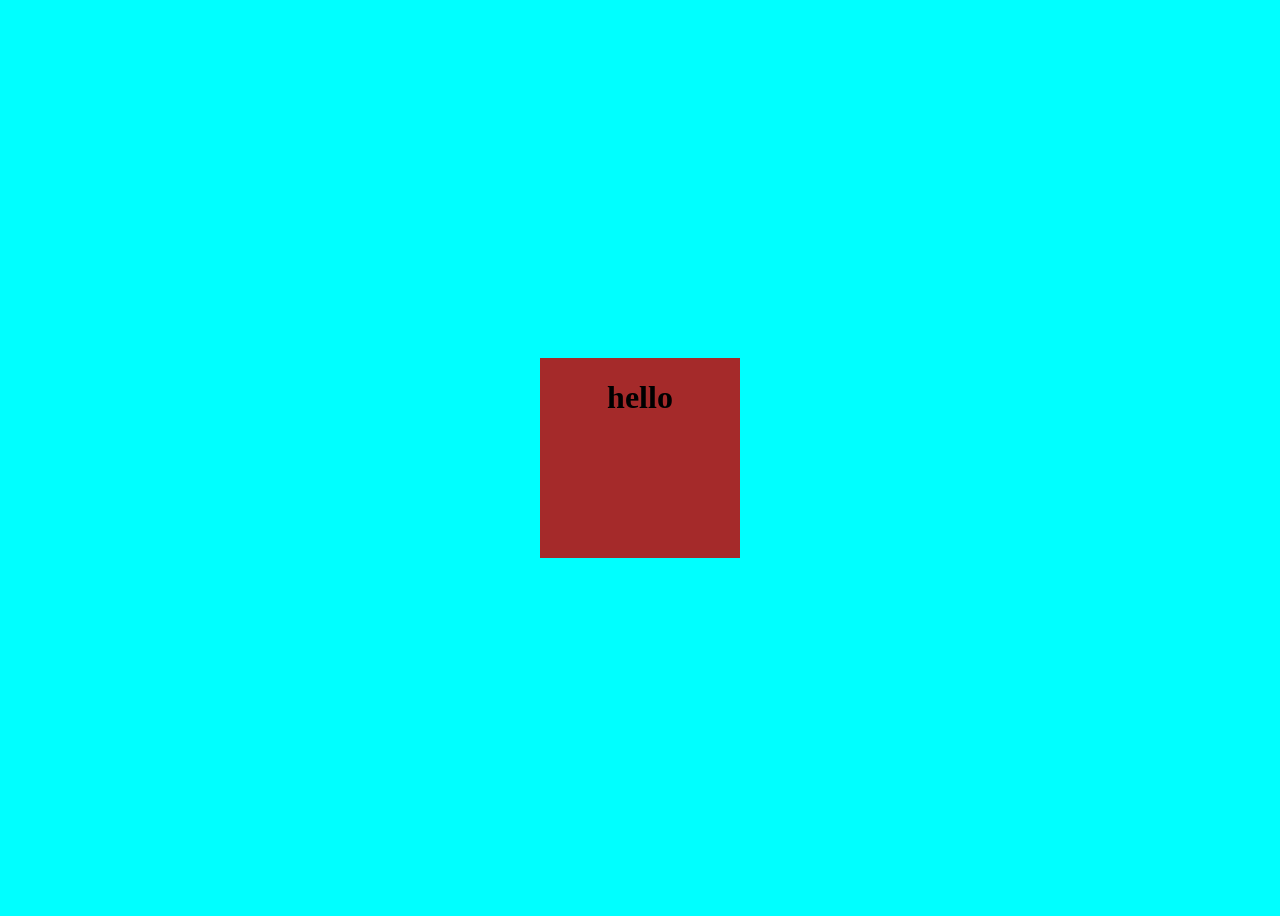
<file: index.html>
<!DOCTYPE html>
<html lang="en">
<head>
    <meta charset="UTF-8">
    <meta name="viewport" content="width=device-width, initial-scale=1.0">
    <title>Document</title>
    <link rel="stylesheet" href="index.css"/>

</head>
<body>
    <div>
        <h1> hello</h1>
    </div>
    
</body>
</html>
</file>
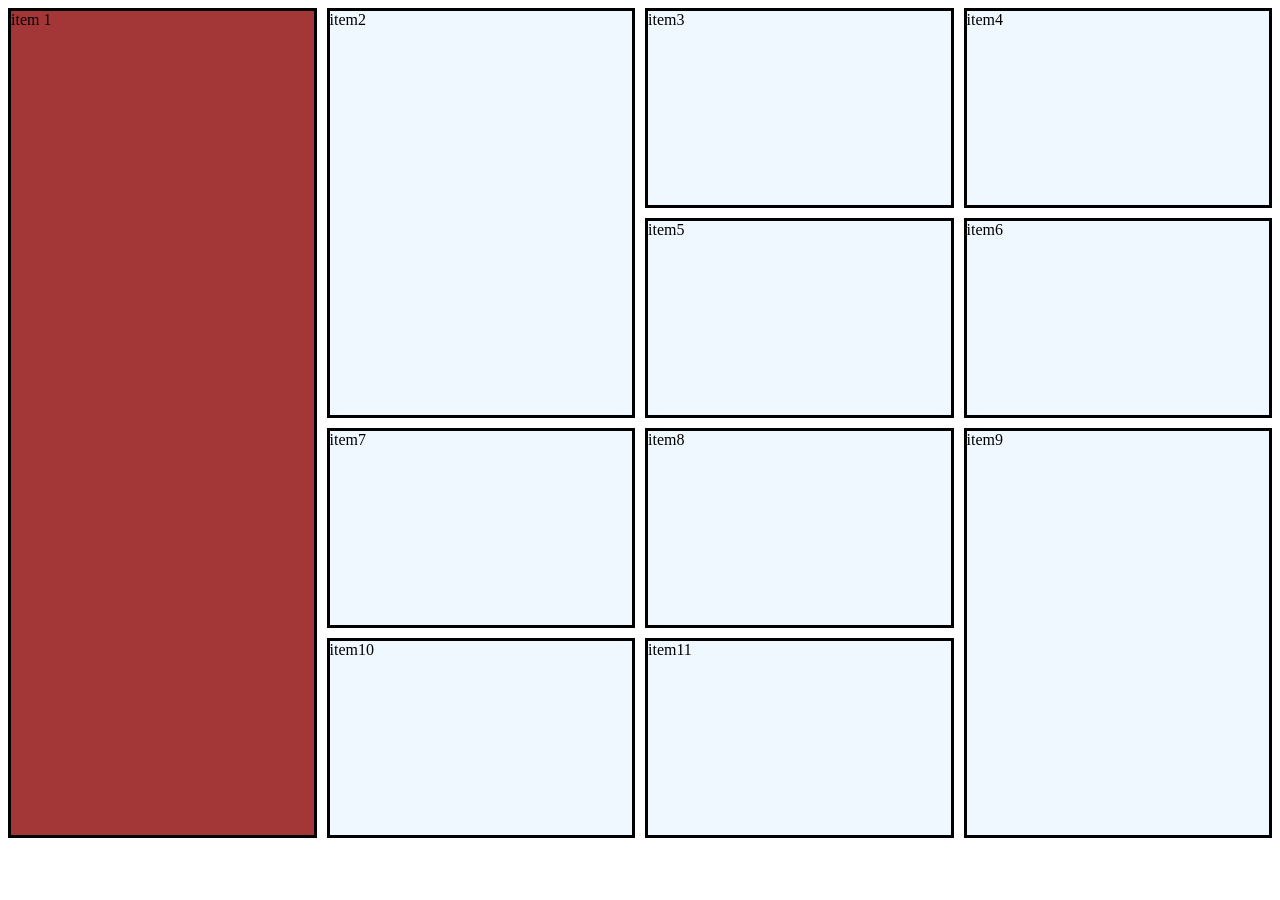
<file: grid.html>
<!DOCTYPE html>
<html lang="en">
<head>
    <meta charset="UTF-8">
    <meta name="viewport" content="width=
     initial-scale=1.0">
    <title>Document</title>
    <link rel="stylesheet" href="grid.css">
</head>
<body>
    <!-- <div class="allbox">
        <div class="box1" >1</div>
        <div class="box2" id="item1">2</div>
        <div class="box3">3</div>
        <div class="box4">4</div>
        <div class="box5">5</div>
        <div class="box6">6</div>
        <div class="div7">7</div>
    </div> -->
    
    <!-- <div class="container">
        <div id="navbar"  class="item">
            Lorem ipsum dolor sit amet consectetur adipisicing elit. Corrupti fugit omnis placeat beatae ipsa sit, nam hic ex voluptas corporis nihil perferendis voluptate aliquid soluta quod, facere obcaecati officiis quas!  </div>
         <div id="section"  class="item">Lorem ipsum dolor sit amet consectetur adipisicing elit.
             Doloribus optio ipsam tempora et nemo quia tempore officia distinctio in, 
             sed quasi dolores dicta, nisi vero ipsum. Quisquam quos a voluptates fugit, 
             placeat quasi ex sit porro possimus pariatur veritatis consectetur eligendi, quaerat corrupti ratione optio dolor magni omnis ipsum provident aspernatur dolore delectus exercitationem natus. Doloribus dolorum quia fugiat dicta quis in sint tempora officia, quidem sit voluptate laudantium voluptatibus consectetur porro totam dolor? Iusto, libero dicta porro odit cumque recusandae nesciunt accusantium sed quae deleniti eos reprehenderit alias accusamus quos vero reiciendis iste beatae ducimus. Quia, rerum dicta mollitia laudantium a alias nemo sit quidem impedit saepe laborum quibusdam quaerat quas labore reprehenderit velit quis earum sint consequatur fugit doloribus cupiditate! Fugiat, magnam expedita ipsam dolor praesentium mollitia iste voluptates nulla laborum. Delectus doloribus quos explicabo, dolorum voluptatem vitae aut eum ab id ut magni earum exercitationem eveniet a natus et voluptatum laudantium, deleniti dicta hic placeat illo quasi! Ullam, id esse facilis exercitationem quis suscipit cumque ipsa tenetur hic cum, iusto aliquam tempore eum atque odio voluptates. Maxime, inventore sint blanditiis pariatur consequatur nihil? Enim libero, fugit ab repelle
            ndus harum at recusandae, in, ex nemo adipisci sint mollitia?

         </div>
          <div id="aside"  class="item">Lorem ipsum dolor sit amet consectetur adipisicing elit. Nostrum earum deleniti, fugit odio vel modi deserunt ex tenetur id, reprehenderit optio architecto atque adipisci vitae laudantium placeat, minus eius! Autem.
            Lorem ipsum dolor sit amet consectetur adipisicing elit. Voluptas illo quibusdam temporibus dolorem reiciendis fugiat, illum a voluptatibus, quisquam excepturi ex ea facere autem officia. Consequuntur saepe corrupti blanditiis aliquam perferendis dolore ad, nesciunt sequi voluptatem eligendi ut et at cum. Deleniti earum cum harum nihil exercitationem vero. Quod, omnis et. Fuga soluta magnam id vero! Velit, corrupti. Eius illo nam perferendis porro. Nulla minus voluptatem delectus! Repellendus mollitia impedit dolores illum voluptatibus assumenda magni odio neque, temporibus, similique eaque dolorem non eos vel quod dolorum quam aspernatur voluptatem. Impedit dolore distinctio odit. Hic, ex! Recusandae accusantium esse blanditiis ex!
          </div> 
          <div id="footer"  class="item">
            Lorem ipsum, dolor sit amet consectetur adipisicing elit. Mollitia quia reprehenderit rerum! Recusandae exercitationem ullam temporibus quae animi! Illum voluptas minima quis blanditiis saepe animi illo eveniet quibusdam ipsam praesentium?
          </div>
    </div> -->




    <div class="grid">
        <div class="div" id="item1">item 1</div>
        <div class="div"id="item2">item2</div>
        <div class="div" id="item3">item3</div>
    
        <div class="div" id="item4">item4</div>
        <div class="div" id="item5">item5</div>
        <div class="div" id="item6">item6</div>
        <div class="div" id="item7">item7</div>
        <div class="div" id="item8">item8</div>
        <div class="div" id="item9">item9</div>
        <div class="div" id="item10">item10</div>
        <div class="div" id="item11">item11</div>
    </div>
</body>
</html>
</file>
<file: index.css>
body{
    background-color: aqua;
       display: flex;
    justify-content: center;
    align-items: center;
    height: 100vh;
    
   
    
}
div{
    
    height: 200px;
    width: 200px;
    background-color: brown;
    animation: myname 20s infinite ;
     text-align: center;
 
     

    
}
@keyframes myname {
     
 0%{
   
  transform: rotate(360deg);
    background-color: blue;
    
 }
 25%{
    background-color: red;
     border-radius: 50%;
 }

 50%{
    background-color: blueviolet;
     border-radius: 50%;
 }
    
 100%{
    background-color: black;
    
 }
}
</file>
<file: grid.css>
/* .allbox{
    background-color: aqua;
    gap: 30px;
     display: grid;
     grid-template-columns: repeat(4,1fr);
     padding: 20px;
 
   
}
.allbox div{
   
    background-color: brown;
    border: 2px solid black;
    padding: 20px 0;
}
#item1{
    grid-auto-columns: 1fr;
      grid-column-start: 1;
    grid-column-end: 4; 
   grid-column: 1/4;
grid-column-start: 2;
grid-column-end: span 2;

grid-column-end: span 3;
grid-row: 1/3;

} 
*/

/* .container{
    display: grid;
    grid-gap: 1rem;
  grid-template-areas: 
  'navbar navbar navbar navbar'
  'section section section aside '
  'footer footer footer footer';
  

}
.item{
    background-color: rgb(163, 165, 42);
    border: 3px solid black;

}

#navbar{
grid-area: navbar;

}
#section{
grid-area: section;
}
#aside{
grid-area: aside;
}
#footer{
    grid-area: footer;

} */

.grid{
    display: grid;
    grid-template-columns: 1fr 1fr 1fr 1fr;
    grid-template-rows: 200px 200px 200px 200px;
    grid-gap: 10px;
  grid-template-areas: 'item1 item2 item3 item4'
                       'item1 item2 item5 item6'
                       'item1 item7 item8 item9'
                       'item1 item10 item11 item9'
  ;
}
.div{
    background-color: aliceblue;
    border: 3px solid black;
}
#item1{
    grid-area: item1;
    background-color: #a33636;
}
#item2{
    grid-area: item2;
}
#item3{
    grid-area: item3;
}
#item4{
    grid-area: item4;
}
#item5{
    grid-area: item5;
}
#item6{
    grid-area: item6;
}
#item7{
    grid-area: item7;
}
#item8{
    grid-area: item8;
}
#item9{
    grid-area: item9;
}
#item10{
    grid-area: item10;
}
#item11{
    grid-area: item11;
}
</file>
